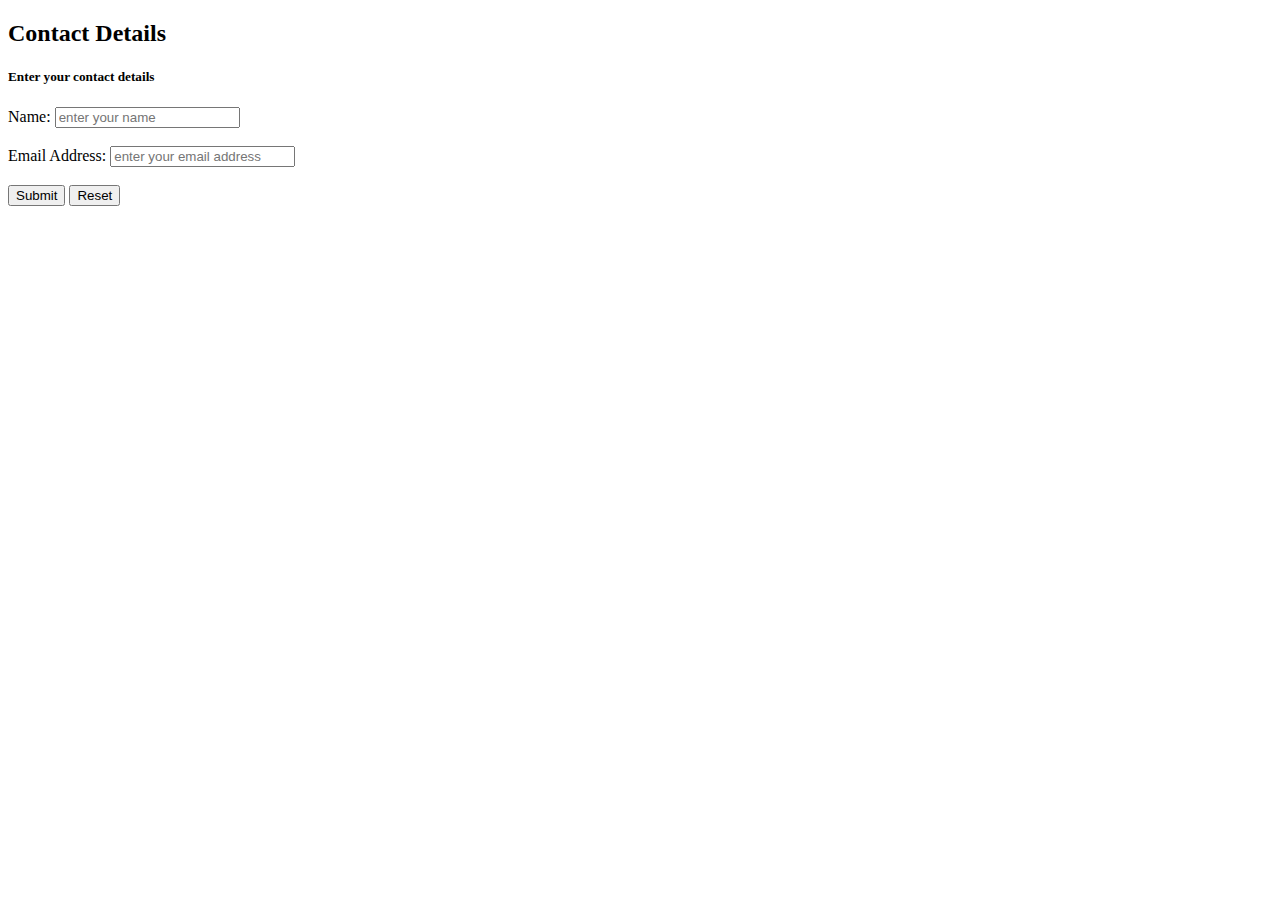
<file: form_validation.html>
<!DOCTYPE html>
<html lang="en">
<head>
    <meta charset="UTF-8">
    <meta http-equiv="X-UA-Compatible" content="IE=edge">
    <meta name="viewport" content="width=device-width, initial-scale=1.0">
    <title>Basic Web Form</title>
</head>
<body>
    <h2>Contact Details</h2>
    <h5>Enter your contact details</h5>
    <form id="form1" onsubmit="return checkdata()">
        <label for="name">Name:</label>
        <input type="text" id="name" name="name" placeholder="enter your name">
        <br><br>
        <label for="email">Email Address:</label>
        <input type="text" id="email" name="email" placeholder="enter your email address">
        <br><br>
        <input type="submit" value="Submit">
        <input type="reset" value="Reset">
        </form>

        <script>
            function checkdata(){
                let username    =   document.getElementById("name");
                let emailid     =   document.getElementById("email");

                if(username.value=="") {
                    alert("Please enter your name");
                    username.focus();
                    return false;
                }

                if(emailid.value==""){
                    alert("Please emter your email address");
                    emailid.focus();
                    return false;
                }

                return true;
            }
        </script>
</body>
</html>
</file>
